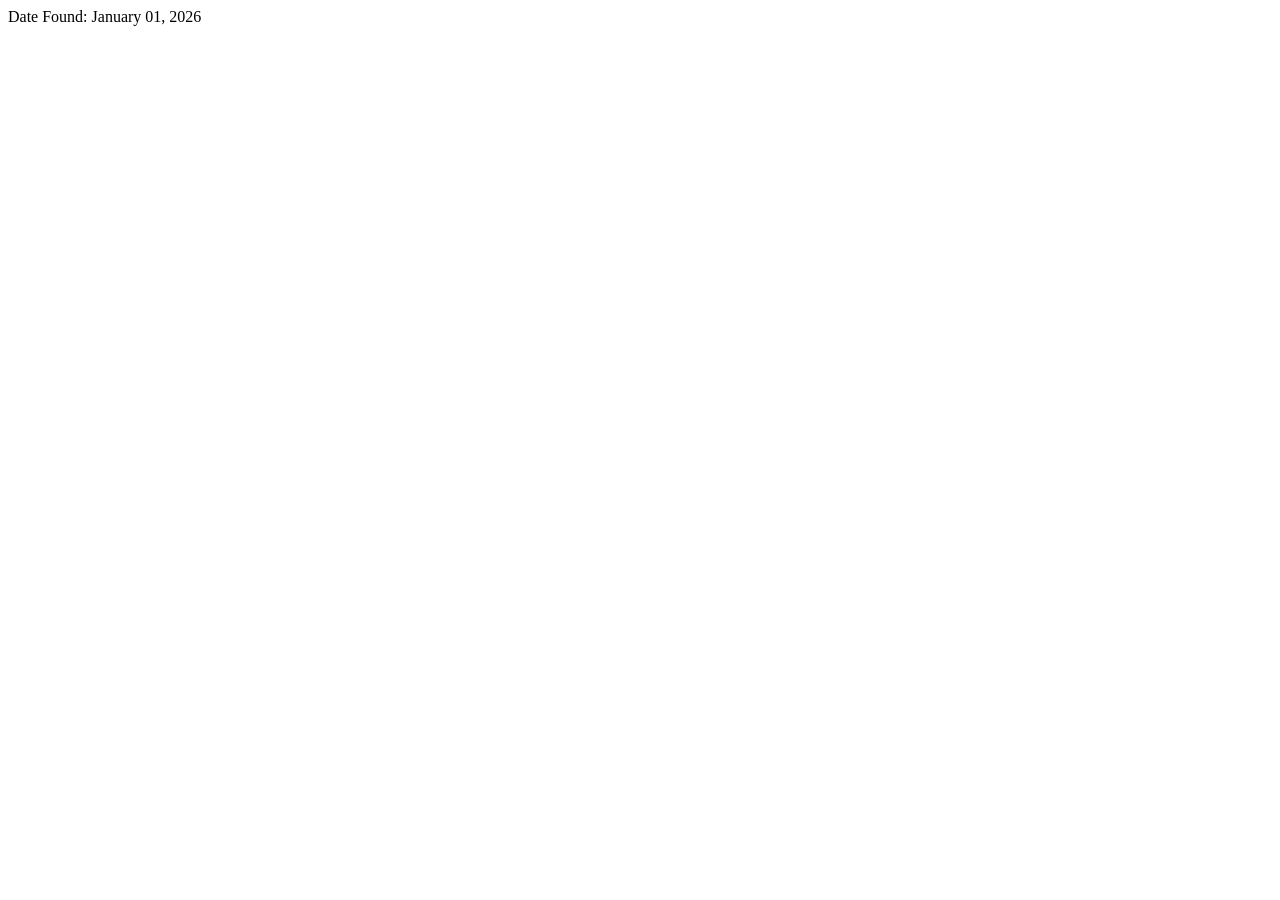
<file: tests/fixtures/event_detail_placeholder.html>
<html>
  <head>
    <script type="application/ld+json">
      {
        "@context": "https://schema.org",
        "@type": "Event",
        "name": "120 Kim L.",
        "startDate": "2026-01-01T00:00:00-04:00"
      }
    </script>
  </head>
  <body>
    <div>Date Found: January 01, 2026</div>
  </body>
</html>
</file>
